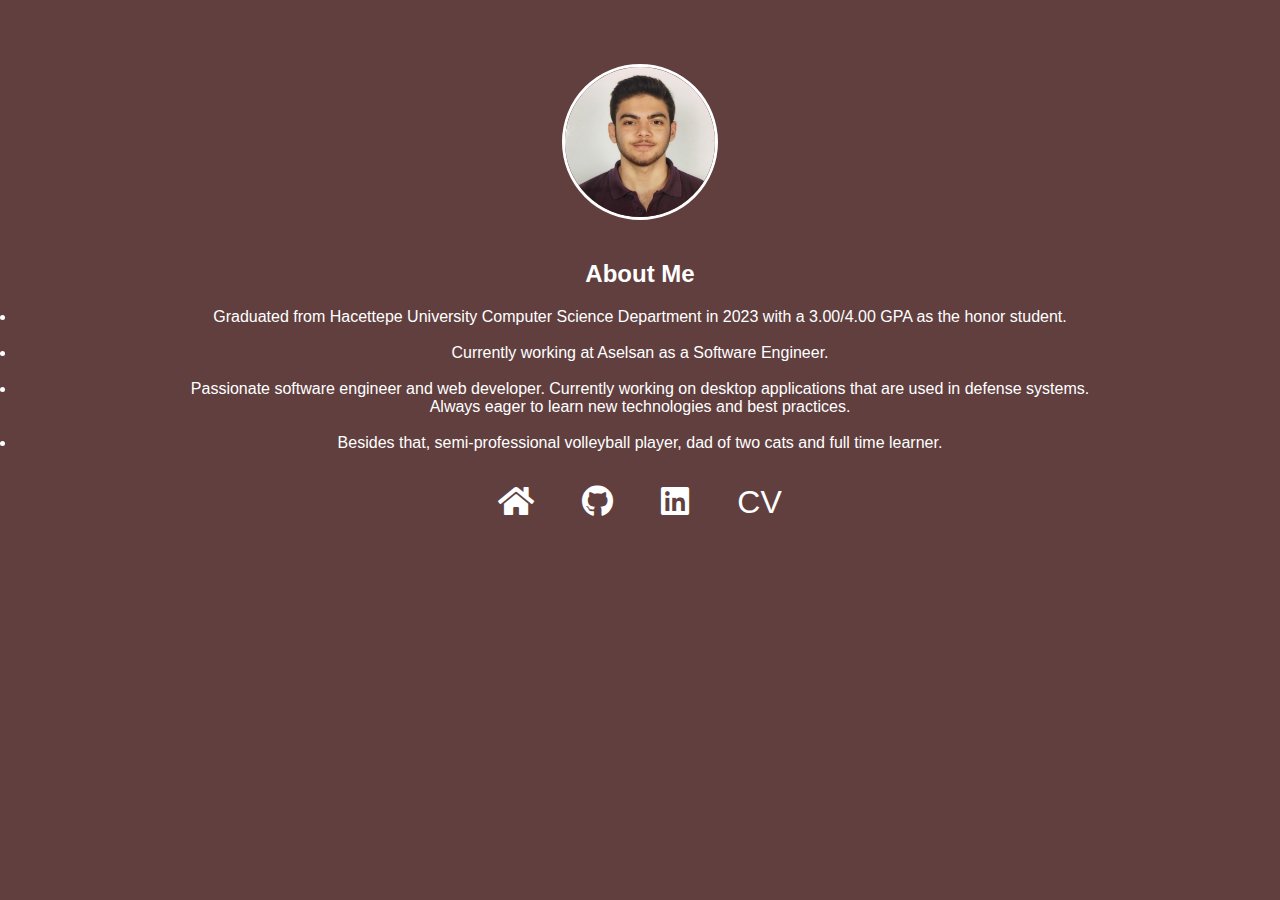
<file: about.html>
<!DOCTYPE html>
<html lang="en">
<head>
  <meta charset="UTF-8">
  <meta name="viewport" content="width=device-width, initial-scale=1.0">
  <title>About Me</title>
  <link rel="stylesheet" href="styles/style.css">
  <link href="https://cdnjs.cloudflare.com/ajax/libs/font-awesome/5.15.4/css/all.min.css" rel="stylesheet">
</head>
<body>
  <header>
    <div class="container">
      <img src="me.jpeg" alt="Besir's Photo" class="profile-photo">
      <h2>About Me</h2>
      <li>Graduated from Hacettepe University Computer Science Department in 2023 with a 3.00/4.00 GPA as the honor student.</li><br/>
      <li>Currently working at Aselsan as a Software Engineer.</li><br/>
      <li>Passionate software engineer and web developer. Currently working on desktop applications that are used in defense systems.<br/>Always eager to learn new technologies and best practices.</li><br/>
      <li>Besides that, semi-professional volleyball player, dad of two cats and full time learner.</li>
      <div class="social-media">
        <a href="index.html" class="social-link"><i class="fas fa-home"></i></a>
        <a href="https://github.com/besirkassab" target="_blank" class="social-link">
          <i class="fab fa-github"></i>
        </a>
        <a href="https://linkedin.com/in/besirkassab" target="_blank" class="social-link">
          <i class="fab fa-linkedin"></i>
        </a>
        <a href="BesirKassab.pdf" target="_blank" class="social-link">CV</a>
        <!-- <a href="https://twitter.com/besir" target="_blank" class="social-link">
          <i class="fab fa-twitter"></i>
        </a> -->
      </div>
    </div>
  </header>
</body>
</html>
</file>
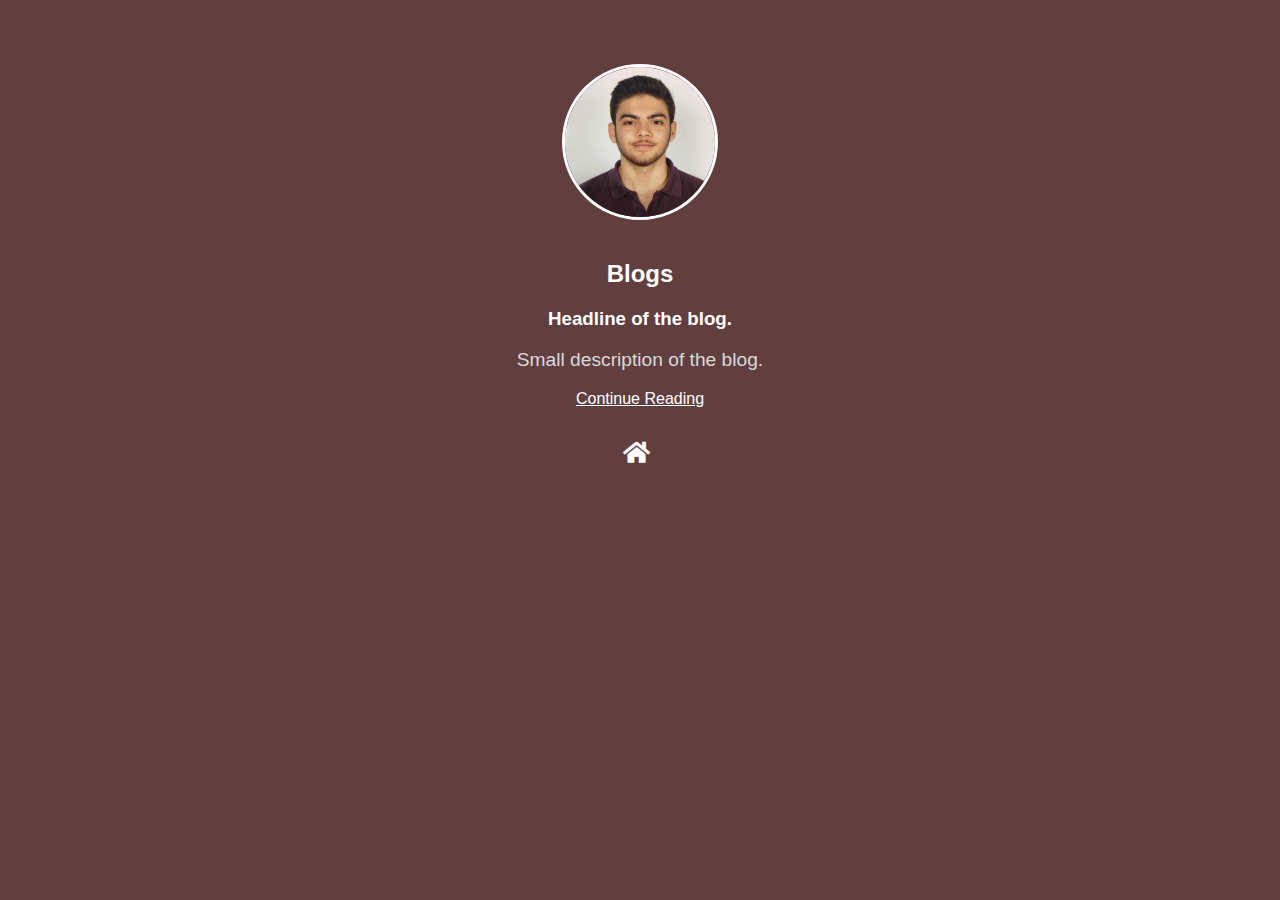
<file: blogposts.html>
<!DOCTYPE html>
<html lang="en">
<head>
  <meta charset="UTF-8">
  <meta name="viewport" content="width=device-width, initial-scale=1.0">
  <title>About Me</title>
  <link rel="stylesheet" href="styles/style.css">
  <link href="https://cdnjs.cloudflare.com/ajax/libs/font-awesome/5.15.4/css/all.min.css" rel="stylesheet">
</head>
<body>
    <header>
      <img src="me.jpeg" alt="Besir's Photo" class="profile-photo">
        <h2>Blogs</h2>
        <div class="blog">
            <h3>Headline of the blog.</h3>
            <p>Small description of the blog.</p>
            <a href="project-link" class="btn">Continue Reading</a>
        </div>
        <a href="index.html" class="home-link"><i class="fas fa-home"></i></a>
    </header>
  </body>
</file>
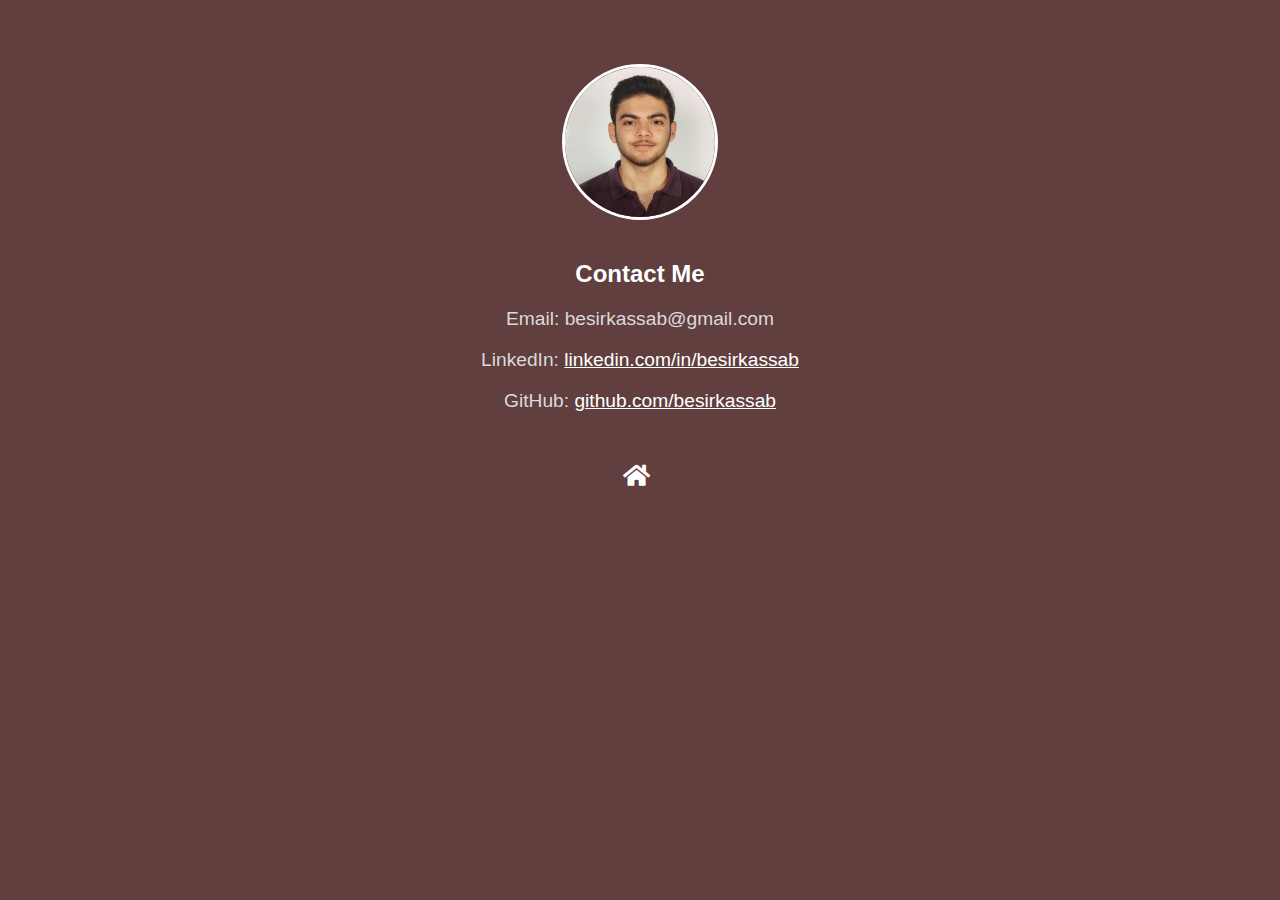
<file: contact.html>
<!DOCTYPE html>
<html lang="en">
<head>
  <meta charset="UTF-8">
  <meta name="viewport" content="width=device-width, initial-scale=1.0">
  <title>Contact Me</title>
  <link rel="stylesheet" href="styles/style.css">
  <link href="https://cdnjs.cloudflare.com/ajax/libs/font-awesome/5.15.4/css/all.min.css" rel="stylesheet">
</head>
<body>
  <header>
    <div class="container">
      <img src="me.jpeg" alt="Besir's Photo" class="profile-photo">
      <h2>Contact Me</h2>
      <p>Email: besirkassab@gmail.com</p>
      <p>LinkedIn: <a href="https://www.linkedin.com/in/besirkassab" target="_blank">linkedin.com/in/besirkassab</a></p>
      <p>GitHub: <a href="https://github.com/besirkassab" target="_blank">github.com/besirkassab</a></p>
      <a href="index.html" class="home-link"><i class="fas fa-home"></i></a>
    </div>
  </header>
</body>
</html>
</file>
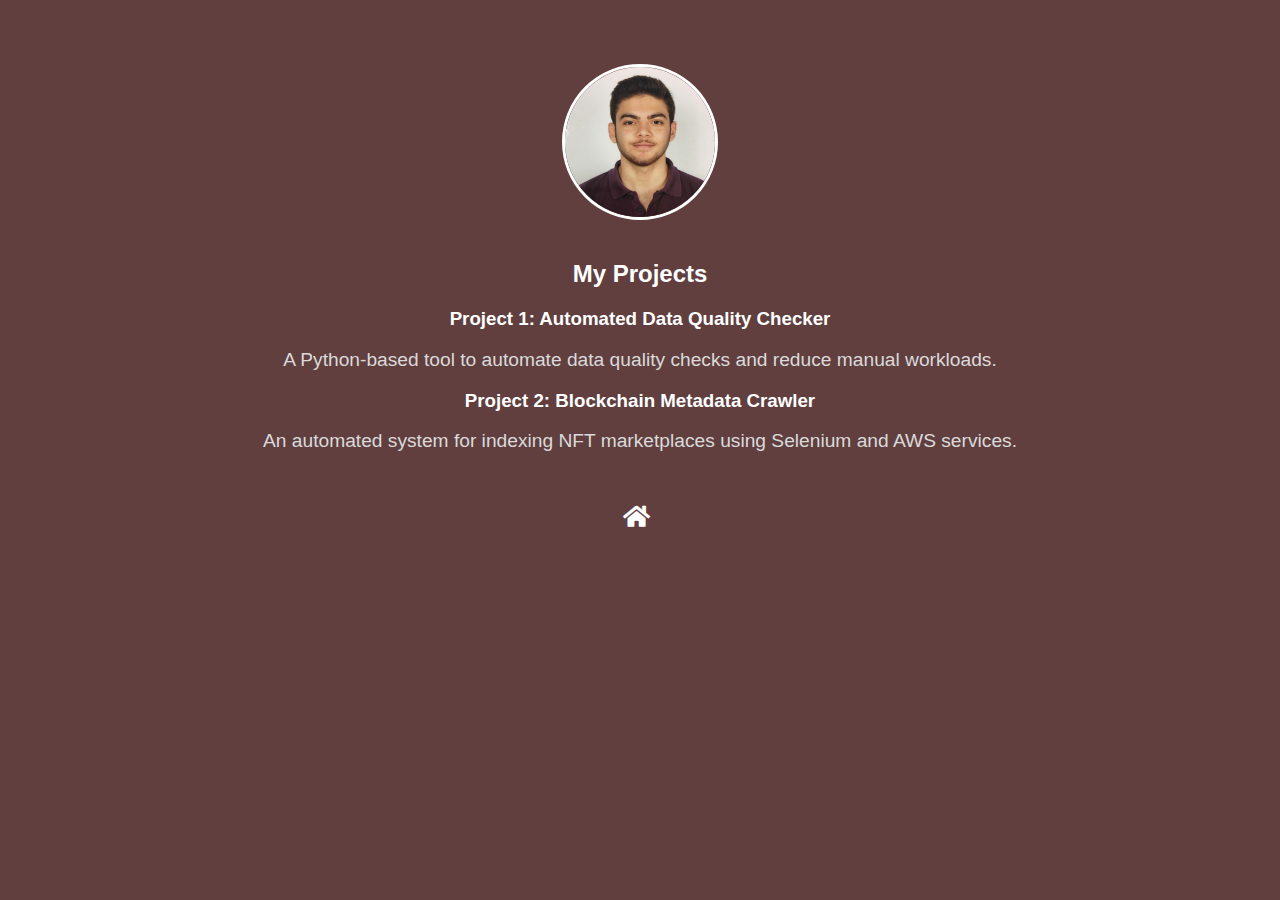
<file: projects.html>
<!DOCTYPE html>
<html lang="en">
<head>
  <meta charset="UTF-8">
  <meta name="viewport" content="width=device-width, initial-scale=1.0">
  <title>My Projects</title>
  <link rel="stylesheet" href="styles/style.css">
  <link href="https://cdnjs.cloudflare.com/ajax/libs/font-awesome/5.15.4/css/all.min.css" rel="stylesheet">
</head>
<body>
  <header>
    <div class="container">
      <img src="me.jpeg" alt="Besir's Photo" class="profile-photo">
      <h2>My Projects</h2>
      <div class="project">
        <h3>Project 1: Automated Data Quality Checker</h3>
        <p>A Python-based tool to automate data quality checks and reduce manual workloads.</p>
      </div>
      <div class="project">
        <h3>Project 2: Blockchain Metadata Crawler</h3>
        <p>An automated system for indexing NFT marketplaces using Selenium and AWS services.</p>
      </div>
      <a href="index.html" class="home-link"><i class="fas fa-home"></i></a>
    </div>
  </header>
</body>
</html>
</file>
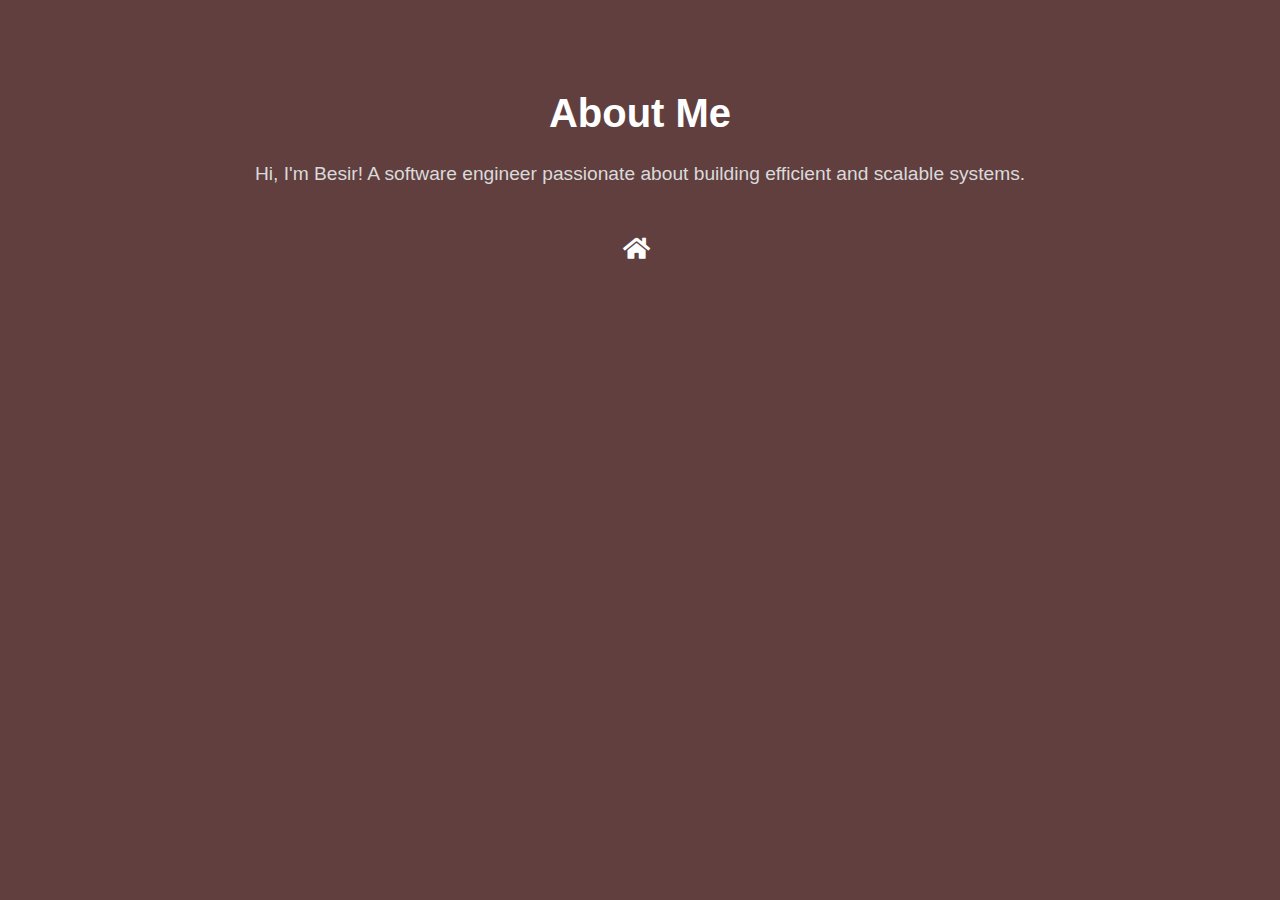
<file: docs/about.html>
<!DOCTYPE html>
<html lang="en">
<head>
  <meta charset="UTF-8">
  <meta name="viewport" content="width=device-width, initial-scale=1.0">
  <title>About Me</title>
  <link rel="stylesheet" href="../styles/style.css">
  <link href="https://cdnjs.cloudflare.com/ajax/libs/font-awesome/5.15.4/css/all.min.css" rel="stylesheet">
</head>
<body>
  <header>
    <div class="container">
      <h1>About Me</h1>
      <p>Hi, I'm Besir! A software engineer passionate about building efficient and scalable systems.</p>
      <a href="index.html" class="home-link"><i class="fas fa-home"></i></a>
    </div>
  </header>
</body>
</html>
</file>
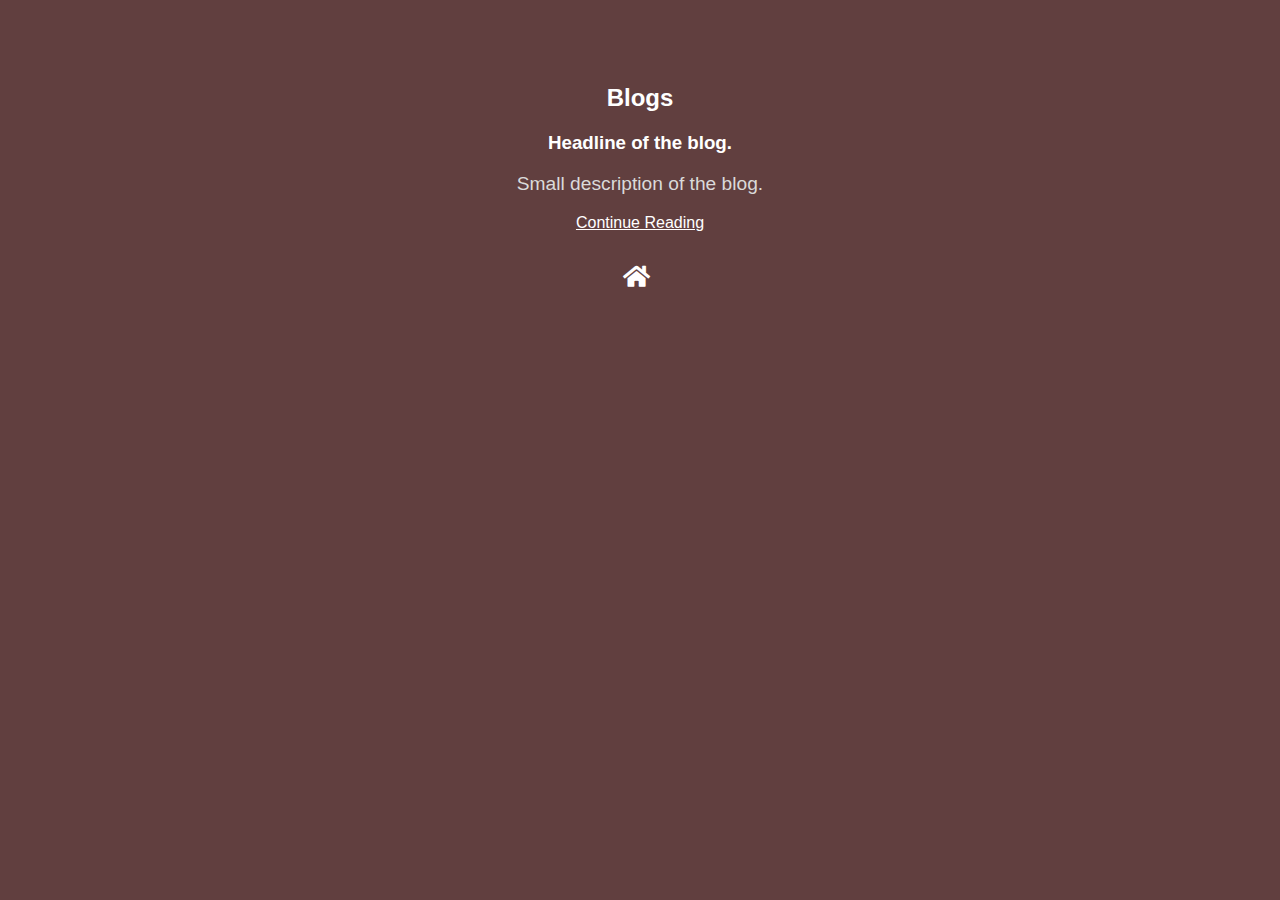
<file: docs/blogposts.html>
<!DOCTYPE html>
<html lang="en">
<head>
  <meta charset="UTF-8">
  <meta name="viewport" content="width=device-width, initial-scale=1.0">
  <title>About Me</title>
  <link rel="stylesheet" href="../styles/style.css">
  <link href="https://cdnjs.cloudflare.com/ajax/libs/font-awesome/5.15.4/css/all.min.css" rel="stylesheet">
</head>
<body>
    <header>
        <h2>Blogs</h2>        
        <div class="blog">
            <h3>Headline of the blog.</h3>
            <p>Small description of the blog.</p>
            <a href="project-link" class="btn">Continue Reading</a>
        </div>
        <a href="index.html" class="home-link"><i class="fas fa-home"></i></a>
    </header>
  </body>
</file>
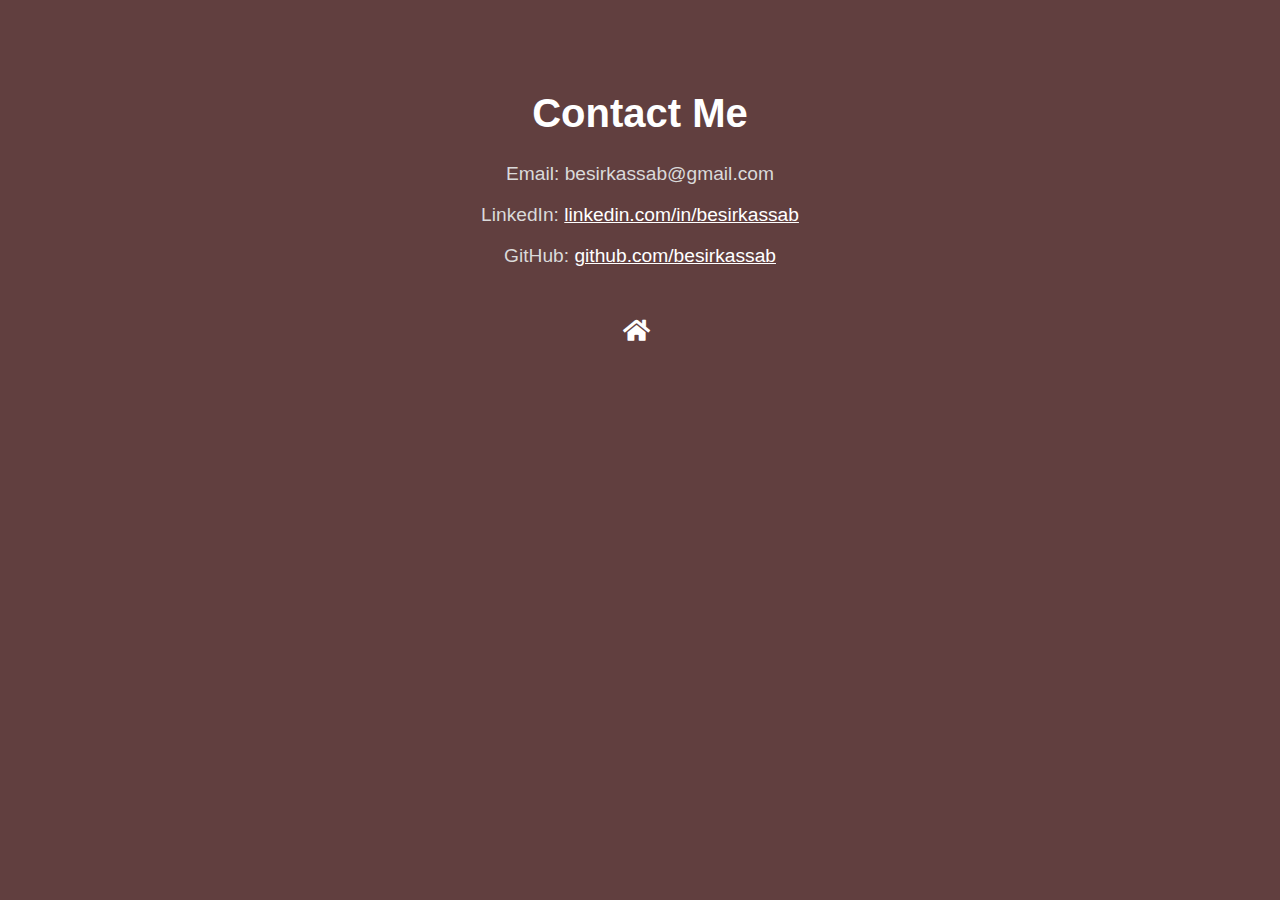
<file: docs/contact.html>
<!DOCTYPE html>
<html lang="en">
<head>
  <meta charset="UTF-8">
  <meta name="viewport" content="width=device-width, initial-scale=1.0">
  <title>Contact Me</title>
  <link rel="stylesheet" href="../styles/style.css">
  <link href="https://cdnjs.cloudflare.com/ajax/libs/font-awesome/5.15.4/css/all.min.css" rel="stylesheet">
</head>
<body>
  <header>
    <div class="container">
      <h1>Contact Me</h1>
      <p>Email: besirkassab@gmail.com</p>
      <p>LinkedIn: <a href="https://www.linkedin.com/in/besir" target="_blank">linkedin.com/in/besirkassab</a></p>
      <p>GitHub: <a href="https://github.com/besir" target="_blank">github.com/besirkassab</a></p>
      <a href="index.html" class="home-link"><i class="fas fa-home"></i></a>
    </div>
  </header>
</body>
</html>
</file>
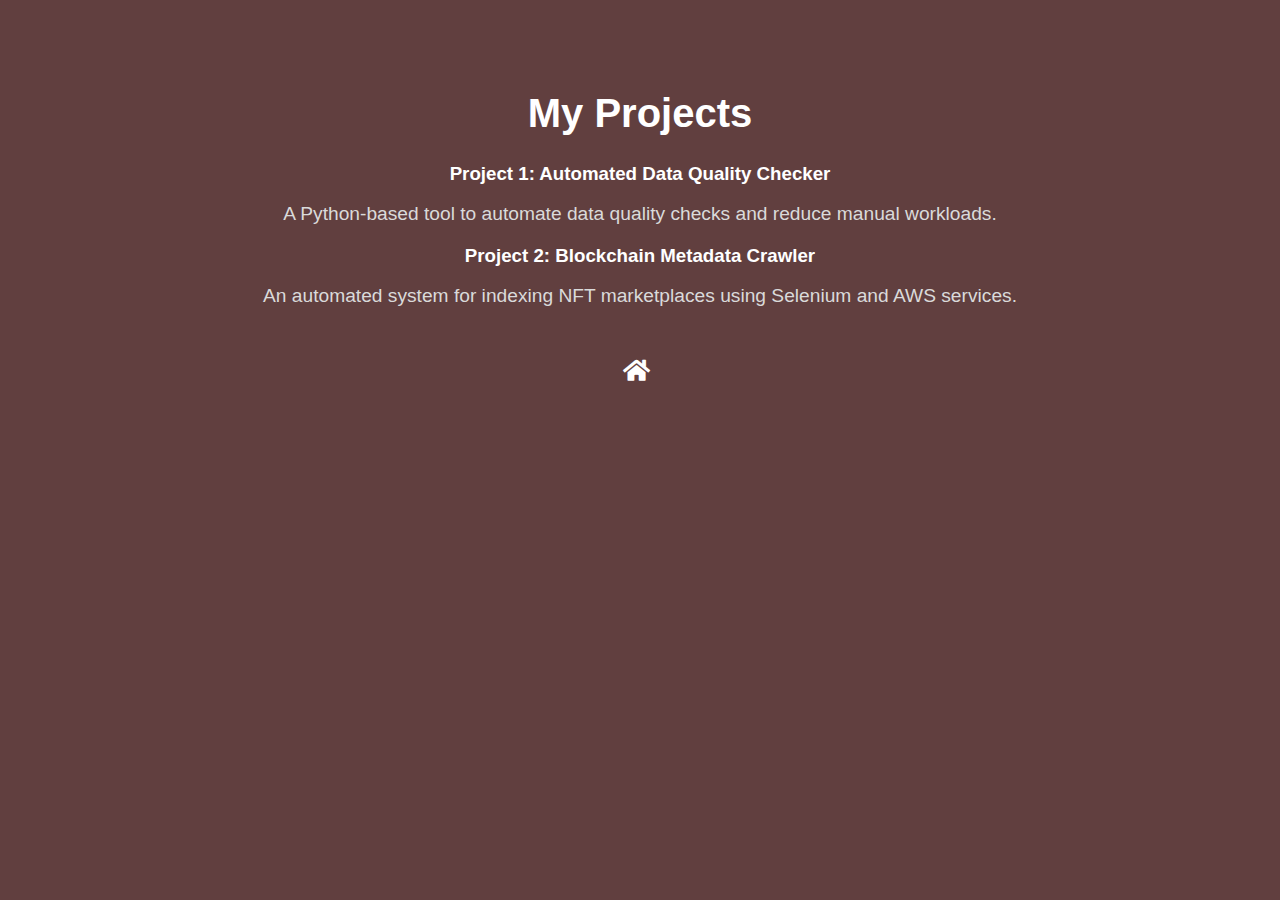
<file: docs/projects.html>
<!DOCTYPE html>
<html lang="en">
<head>
  <meta charset="UTF-8">
  <meta name="viewport" content="width=device-width, initial-scale=1.0">
  <title>My Projects</title>
  <link rel="stylesheet" href="../styles/style.css">
  <link href="https://cdnjs.cloudflare.com/ajax/libs/font-awesome/5.15.4/css/all.min.css" rel="stylesheet">
</head>
<body>
  <header>
    <div class="container">
      <h1>My Projects</h1>
      <div class="project">
        <h3>Project 1: Automated Data Quality Checker</h3>
        <p>A Python-based tool to automate data quality checks and reduce manual workloads.</p>
      </div>
      <div class="project">
        <h3>Project 2: Blockchain Metadata Crawler</h3>
        <p>An automated system for indexing NFT marketplaces using Selenium and AWS services.</p>
      </div>
      <a href="index.html" class="home-link"><i class="fas fa-home"></i></a>
    </div>
  </header>
</body>
</html>
</file>
<file: styles/style.css>
body {
    font-family: 'Montserrat', sans-serif;
    margin: 0;
    padding: 0;
    background-color: #613f3f;
    color: white;
    text-align: center;
  }

  a {
    font-family: 'Montserrat', sans-serif;
    color: white;
  }

  .home-link {
    font-size: 1.5rem;
    color: #fff;
    text-decoration: none;
    display: inline-flex;
    align-items: center;
    margin-top: 2rem;
    transition: color 0.3s ease;
  }
  
  .home-link:hover {
    color: #ffcc00;
  }
  
  .home-link i {
    margin-right: 0.5rem;
  }
  

  header {
    padding: 4rem 1rem;
  }
  
  header h1 {
    font-size: 2.5rem;
  }
  
  header p {
    font-size: 1.2rem;
    margin-top: 1rem;
    color: #dadada;
  }
  .profile-photo {
    width: 150px;
    height: 150px;
    border-radius: 50%;
    margin-bottom: 1rem;
    border: 3px solid #fff;
    object-fit: cover;
  }

  .social-media {
    margin: 2rem 0;
    display: flex;
    justify-content: center;
    gap: 1rem;
    text-decoration: none;
  }
  
  .social-link {
    margin: 0 1rem;
    font-size: 2rem;
    color: white;
    position: relative;
    transition: color 0.3s ease;
    text-decoration: none;
  }
  
  .social-link::after {
    content: '';
    position: absolute;
    width: 0;
    height: 2px;
    background-color: #ffcc00;
    left: 50%;
    bottom: -5px;
    transition: width 0.3s ease, left 0.3s ease;
    text-decoration: none;
  }
  
  .social-link:hover {
    color: #ffcc00;
  }
  
  .social-link:hover::after {
    width: 100%;
    left: 0;
  }
  
  nav ul {
    list-style: none;
    padding: 0;
    margin: 3rem 0;
  }
  
  nav ul li {
    display: inline-block;
    margin: 0 1.5rem;
  }
  
  nav ul li a {
    text-decoration: none;
    font-size: 1.2rem;
    color: white;
    position: relative;
  }
  
  nav ul li a::after {
    content: '';
    position: absolute;
    width: 0;
    height: 2px;
    background-color: #ffcc00;
    left: 50%;
    bottom: -5px;
    transition: width 0.3s ease, left 0.3s ease;
  }
  
  nav ul li a:hover::after {
    width: 100%;
    left: 0;
    color: #ffcc00;
  }
</file>
